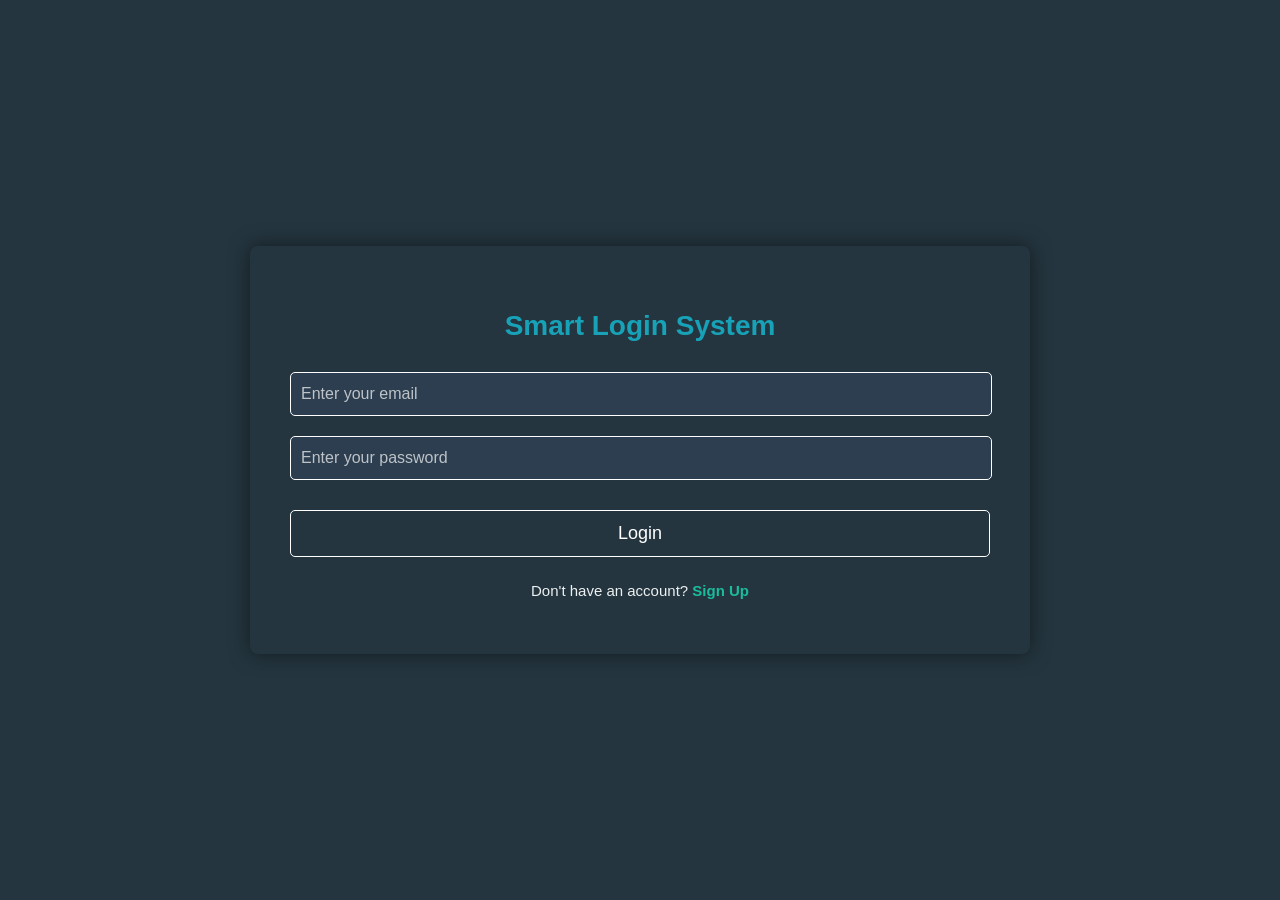
<file: index.html>
<!DOCTYPE html>
<html lang="en">
<head>
    <meta charset="UTF-8">
    <meta name="viewport" content="width=device-width, initial-scale=1.0">
    <title>Login</title>
    <link rel="stylesheet" href="style.css">
</head>
<body>
    <div class="container">
        <div class="card">
            <h2>Smart Login System</h2>
            
            <!-- Login Section -->
            <div id="login-section" class="form-section active">
                <form id="login-form">
                    <div class="input-group">
                        <input type="email" id="login-email" placeholder="Enter your email" required>
                    </div>
                    <div class="input-group">
                        <input type="password" id="login-password" placeholder="Enter your password" required>
                    </div>
                    <button type="submit" class="btn">Login</button>
                </form>
                <p class="link">Don't have an account? <a href="#" id="show-signup">Sign Up</a></p>
                <div id="login-message" class="message"></div>
            </div>

            <!-- Sign Up Section -->
            <div id="signup-section" class="form-section hidden">
                <form id="signup-form">
                    <div class="input-group">
                        <input type="text" id="signup-name" placeholder="Enter your name" required>
                    </div>
                    <div class="input-group">
                        <input type="email" id="signup-email" placeholder="Enter your email" required>
                    </div>
                    <div class="input-group">
                        <input type="password" id="signup-password" placeholder="Enter password" required>
                    </div>
                    <button type="submit" class="btn">Sign Up</button>
                </form>
                <p class="link">Already have an account? <a href="#" id="show-login">Login</a></p>
                <div id="signup-message" class="message"></div>
            </div>

            <!-- Home Section -->
            <div id="home-section" class="form-section hidden">
                <div class="home-content">
                    <h2>Welcome, <span id="user-name"></span>!</h2>
                    <p>You are successfully logged in.</p>
                    <button id="logout-btn" class="btn">Logout</button>
                </div>
            </div>
        </div>
    </div>

    <script src="script.js"></script>
</body>
</html>
</file>
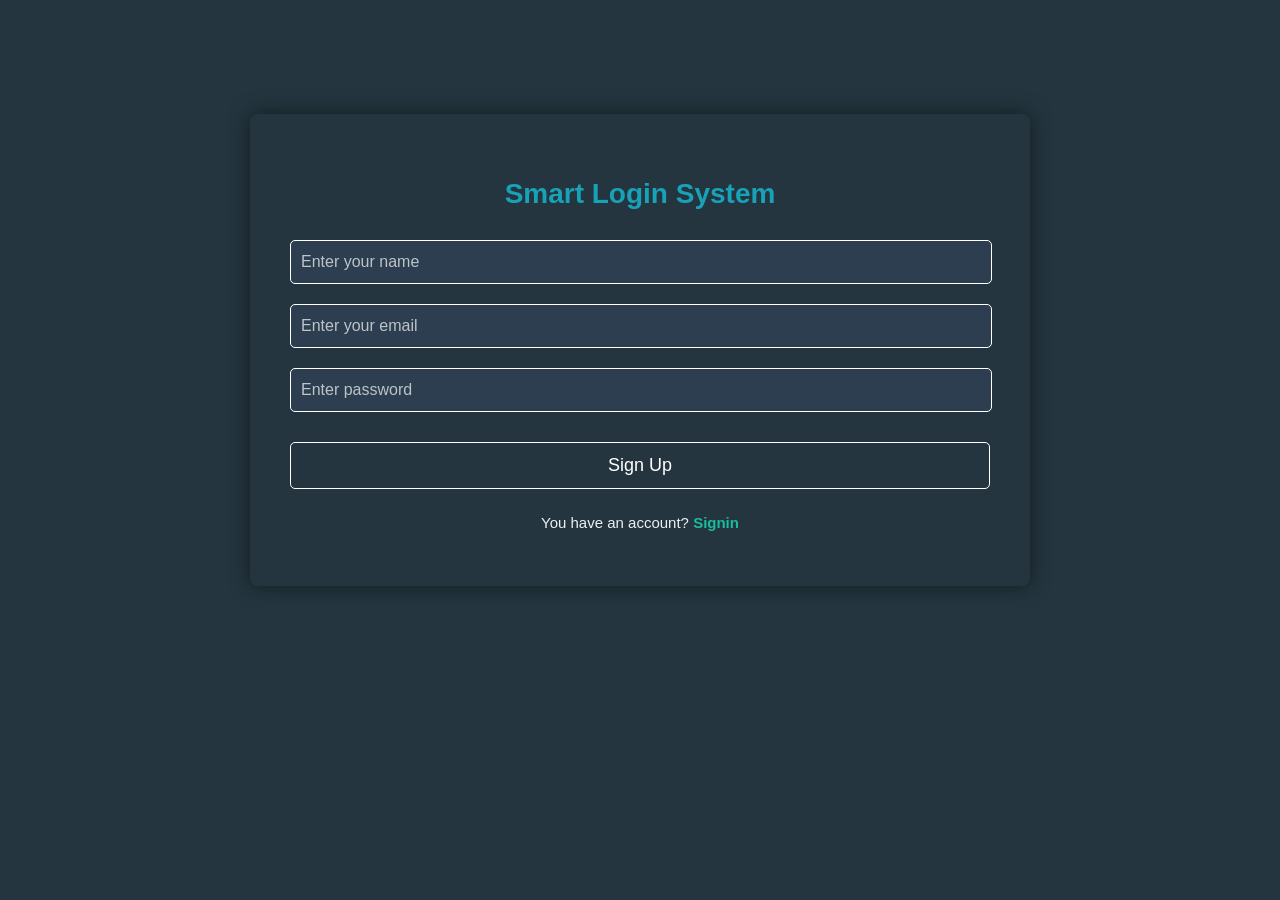
<file: signup/index.html>
<!DOCTYPE html>
<html lang="en">
<head>
    <meta charset="UTF-8">
    <meta name="viewport" content="width=device-width, initial-scale=1.0">
    <title>Login</title>
    <link rel="stylesheet" href="style.css">
</head>
<body>
    <div class="signup-container">
        <h2>Smart Login System</h2>
        <div class="input-group">
            <input type="text" placeholder="Enter your name">
        </div>
        <div class="input-group">
            <input type="email" placeholder="Enter your email">
        </div>
        <div class="input-group">
            <input type="password" placeholder="Enter password">
        </div>
        <button class="signup-button">Sign Up</button>
        <p class="signin-link">You have an account? <a href="../">Signin</a></p>
    </div>
    <script src="script.js"></script>
</body>
</html>
</file>
<file: style.css>
body {
    margin: 0;
    padding: 0;
    font-family: Arial, sans-serif;
    background-color: #24353f;
    display: flex;
    justify-content: center;
    align-items: center;
    min-height: 100vh;
}

.container {
    background-color: #24353f;
    padding: 40px;
    border-radius: 8px;
    box-shadow: 0 0 20px rgba(0, 0, 0, 0.5);
    text-align: center;
    width: 700px;
    position: relative;
}

h2 {
    color: #17a2b8;
    margin-bottom: 30px;
    font-size: 28px;
}

.input-group {
    margin-bottom: 20px;
}

.input-group input {
    width: calc(100% - 20px);
    padding: 12px 10px;
    border: 1px solid white;
    border-radius: 5px;
    background-color: #2c3e50;
    color: #ecf0f1;
    font-size: 16px;
    outline: none;
}

.input-group input::placeholder {
    color: #bdc3c7;
}

.btn {
    width: 100%;
    padding: 12px;
    background-color: transparent;
    color: #fff;
    border: 1px solid white;
    border-radius: 5px;
    font-size: 18px;
    cursor: pointer;
    transition: background-color 0.3s ease;
    margin-top: 10px;
}

.btn:hover {
    background-color: #17a2b8;
}

.link {
    margin-top: 25px;
    color: #ecf0f1;
    font-size: 15px;
}

.link a {
    color: #1abc9c;
    text-decoration: none;
    font-weight: bold;
}

.link a:hover {
    text-decoration: underline;
}

.message {
    margin-top: 15px;
    padding: 10px;
    border-radius: 4px;
    font-size: 14px;
    display: none;
}

.message.success {
    background-color: #27ae60;
    color: #ffffff;
}

.message.error {
    background-color: #e74c3c;
    color: #ffffff;
}

.hidden {
    display: none;
}

.home-content {
    color: #ecf0f1;
}

.home-content h2 {
    margin-bottom: 20px;
}

.home-content p {
    font-size: 20px;
    margin-bottom: 30px;
}

.home-content button {
    background-color: #e74c3c;
}

.home-content button:hover {
    background-color: #c0392b;
}
</file>
<file: signup/style.css>
body {
    margin: 0;
    padding: 0;
    font-family: Arial, sans-serif;
    background-color: #24353f;
    display: flex;
    justify-content: center;
    align-items: center;
    min-height: 100vh;
}

.signup-container {
    background-color: #24353f;
    padding: 40px;
    border-radius: 8px;
    box-shadow: 0 0 20px rgba(0, 0, 0, 0.5);
    text-align: center;
    width: 700px;
    position: relative;
    bottom: 100px;
}

h2 {
    color: #17a2b8;
    margin-bottom: 30px;
    font-size: 28px;
}

.input-group {
    margin-bottom: 20px;
}

.input-group input {
    width: calc(100% - 20px);
    padding: 12px 10px;
    border: 1px solid white;
    border-radius: 5px;
    background-color: #2c3e50;
    color: #ecf0f1;
    font-size: 16px;
    outline: none;
}

.input-group input::placeholder {
    color: #bdc3c7;
}

.signup-button {
    width: 100%;
    padding: 12px;
    background-color: transparent;
    color: #fff;
    border: 1px solid white;
    border-radius: 5px;
    font-size: 18px;
    cursor: pointer;
    transition: background-color 0.3s ease;
    margin-top: 10px;
}

.signup-button:hover {
    background-color: #17a2b8;
}

.signin-link {
    margin-top: 25px;
    color: #ecf0f1;
    font-size: 15px;
}

.signin-link a {
    color: #1abc9c;
    text-decoration: none;
    font-weight: bold;
}

.signin-link a:hover {
    text-decoration: underline;
}
</file>
